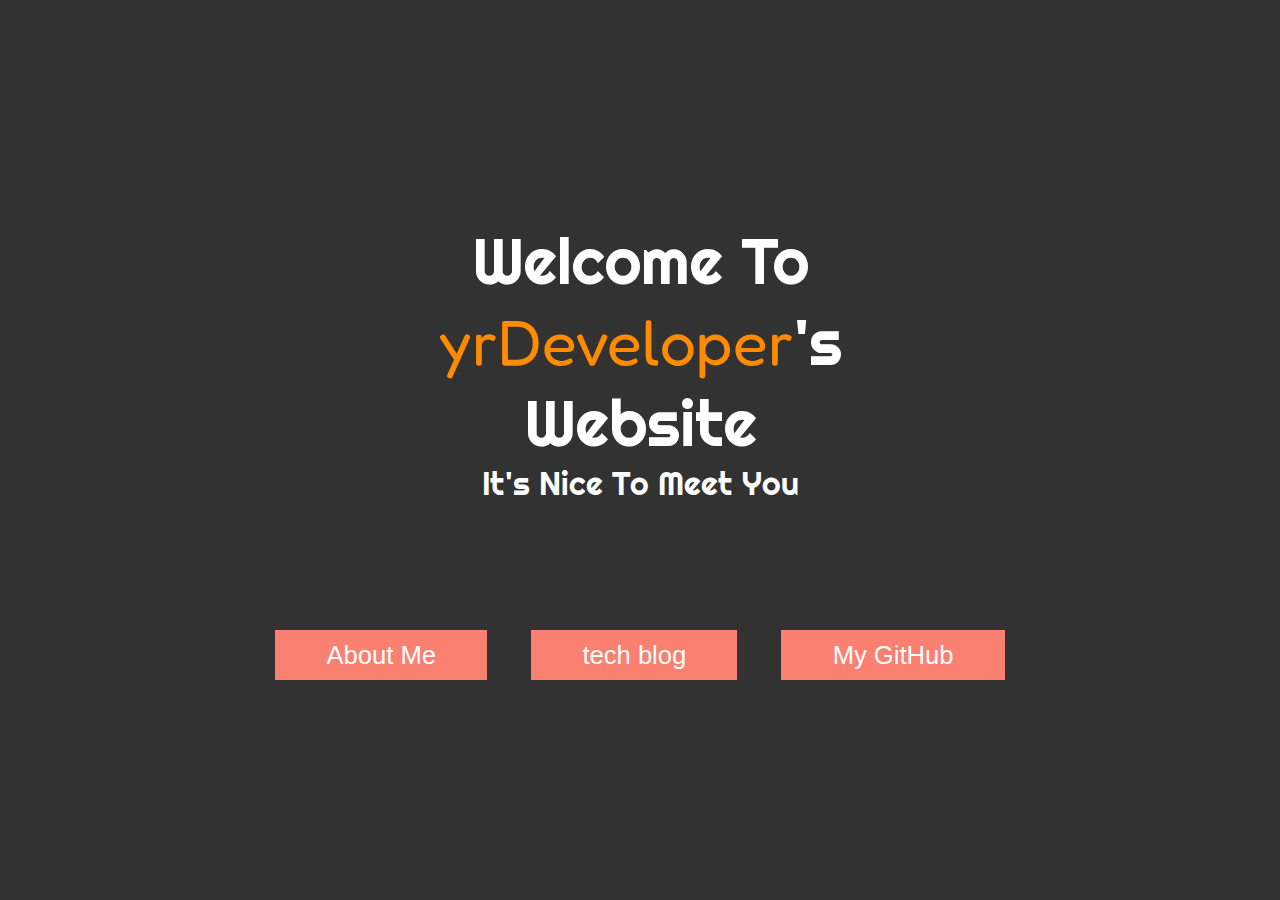
<file: index.html>
<!DOCTYPE html>
<html>
    <head>
        <meta charset="utf-8" />
        <title>YR Developer's portfolio</title>
        <link rel="preconnect" href="https://fonts.googleapis.com">
        <link rel="preconnect" href="https://fonts.gstatic.com" crossorigin>
        <link href="https://fonts.googleapis.com/css2?family=Righteous&display=swap" rel="stylesheet">
        <link rel="preconnect" href="https://fonts.googleapis.com">
        <link rel="preconnect" href="https://fonts.gstatic.com" crossorigin>
        <link href="https://fonts.googleapis.com/css2?family=Fredoka+One&display=swap" rel="stylesheet">
        <meta name="viewport" content="width=device-width, initial-scale=0.7">
        <link href="https://fonts.googleapis.com/css?family=Montserrat:400,700" rel="stylesheet" type="text/css" />
        <link href="https://fonts.googleapis.com/css?family=Roboto+Slab:400,100,300,700" rel="stylesheet" type="text/css" />
        <link href="css/home.css" rel="stylesheet" />
    </head>
    <body>
        <div class="welcome">
            <div class="welcome-child1">Welcome To <br><div class="yrDev">yrDeveloper</div><div class="withYrDv">'s</div><br>Website</div>
            <div class="welcome-child2">It's Nice To Meet You</div>
            <br>
            <br>
            <br>
            <br>
            <br>
            <br>
            <div class="selectPageLn">
                <button class="goToPage" onclick="location.href='portfolio.html';">About Me</button>
                <button class="goToPage" onclick="location.href='https://yulgun-dev.tistory.com/';">tech blog</button>
                <button class="goToPage" onclick="location.href='https://github.com/yulgunDeveloper';">My GitHub</button>
            </div>
        </div>
    </body>
</html>
</file>
<file: css/home.css>
html, body {
  background-color: #323232	;
  margin: 0;
}

.welcome {
  text-align: center;
  color: white;
  font-family: 'Righteous', cursive;
  width: 100%;
  height: auto;
  position: absolute;
  top: 50%;
  left: 50%;
  transform: translate(-50%, -50%);
}

.welcome-child1 {
  font-size: 4rem;
}

.welcome-child2 {
  font-size: 2rem;
}

.welcome-child1>img {
  width: 500px;
  height: 100px;
}

.yrDev {
  font-family: 'Fredoka One', cursive;
  color: darkorange;
  display: inline-block;
}

.withYrDv {
  color: white;
  display: inline-block;
}

.portfolioEn {
  display: inline-block;
}

.portfolioKR {
  display: inline-block;
}

button{
  background:salmon;
  color:#fff;
  border:none;
  position:relative;
  height: 50px;
  font-size:1.6em;
  padding:0 2em;
  cursor:pointer;
  transition:800ms ease all;
  outline:none;
  margin-left:20px;
  margin-right:20px;
}
button:hover{
  background:#fff;
  color:salmon;
}
button:before,button:after{
  content:'';
  position:absolute;
  top:0;
  right:0;
  height:2px;
  width:0;
  background: salmon;
  transition:400ms ease all;
}
button:after{
  right:inherit;
  top:inherit;
  left:0;
  bottom:0;
}
button:hover:before,button:hover:after{
  width:100%;
  transition:800ms ease all;
}
a {
  color: #ffc800;
  text-decoration: none;
  font-family: "Montserrat", -apple-system, BlinkMacSystemFont, "Segoe UI", Roboto, "Helvetica Neue", Arial, sans-serif, "Apple Color Emoji", "Segoe UI Emoji", "Segoe UI Symbol", "Noto Color Emoji";
  font-weight: bold;
}
a:hover {
  color: #fff;
  font-size: large;
}
</file>
